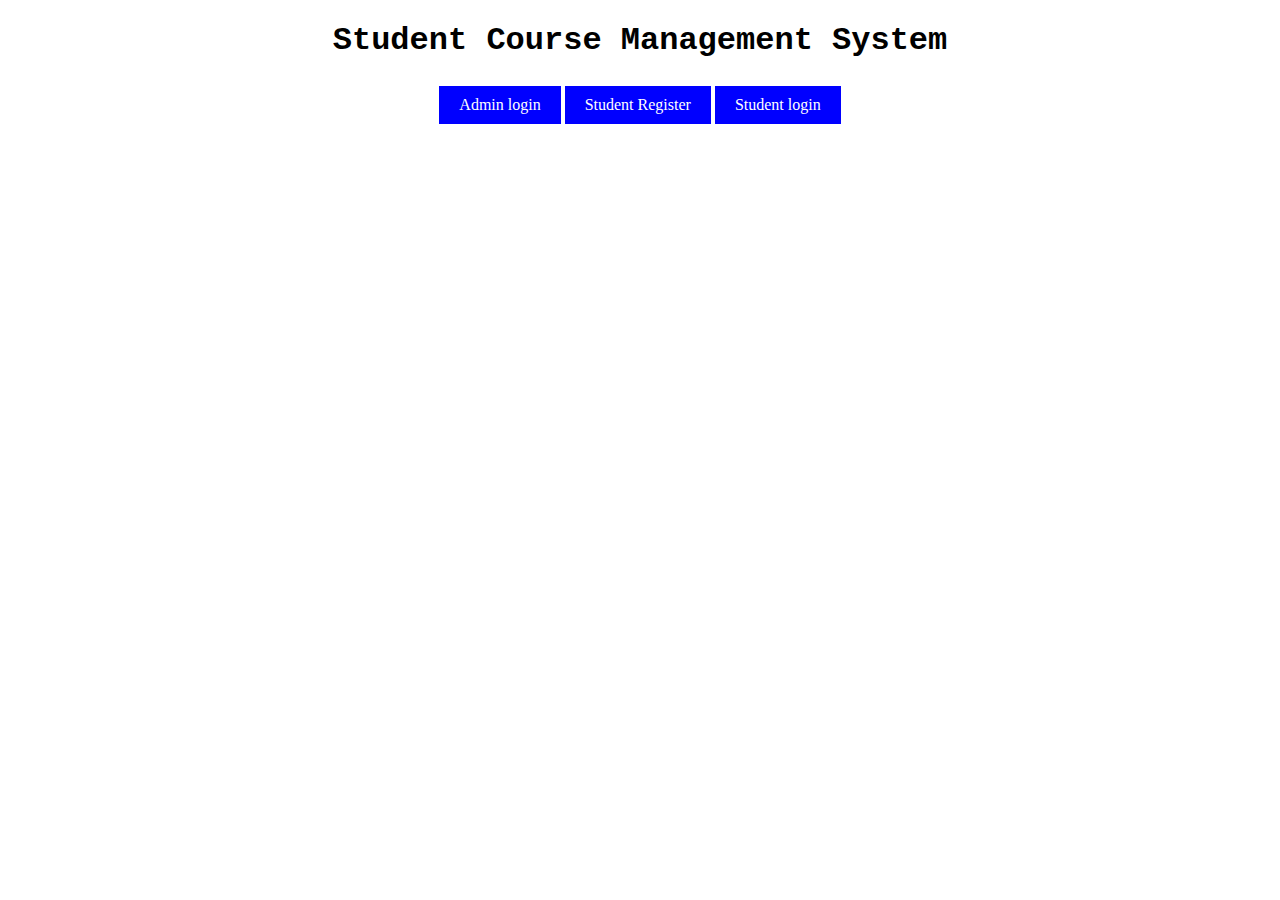
<file: web/index.html>
<!DOCTYPE html>
<html>
<head>
<meta charset="ISO-8859-1">
<title>StudentCourseManagement</title>
<link rel="stylesheet" href="style.css">
</head>
<body>
	<h1>Student Course Management System</h1>
	<table class="center">
		<tr>
			<td><a type="button" href="#admin" onclick="adminClick()"
				style="text-decoration: none">Admin login</a></td>
			<td><a type="button" href="#studentregister"
				onclick="studentregisterClick()" style="text-decoration: none">Student
					Register</a></td>
			<td><a type="button" href="#studentlogin"
				onclick="studentloginClick()" style="text-decoration: none">Student
					login</a></td>
		</tr>
	</table>
	<form action="Login" method="post" id="admin" style="display: none"
		name="admin">
		<table class="center">
			<tr>
				<td>User:</td>
				<td><input type="text" name="name" required></td>
			<tr>
				<td>Password:</td>
				<td><input type="password" name="password" required></td>
			</tr>
			<tr>
				<td><input type="submit" name="submit" value="Login"></td>
			</tr>
		</table>
	</form>
	<form action="Login" method="post" id="studentregister"
		style="display: none" name="studentregister">
		<table class="center">
			<tr>
				<td>Enter id:</td>
				<td><input type="text" name="s_id" required></td>
			</tr>
			<tr>
				<td>Enter name:</td>
				<td><input type="text" name="s_name" required></td>
			</tr>
			<tr>
				<td>Enter Semester:</td>
				<td><input type="text" name="s_sem" required></td>
			</tr>
			<tr>
				<td><input type="submit" name="register" value="Register"
					onclick="return validateStudentRegister()"></td>
			</tr>
		</table>
	</form>
	<form action="Login" method="post" id="studentlogin"
		style="display: none" name="studentlogin">
		<table class="center">
			<tr>
				<td>Enter id:</td>
				<td><input type="text" name="l_s_id" required></td>
			</tr>
			<tr>
				<td>Enter name:</td>
				<td><input type="text" name="l_s_name" required></td>
			</tr>

			<tr>
				<td><input type="submit" name="login" value="login"
					onclick="return validateStudentLogin()"></td>
			</tr>
		</table>
	</form>
	<script src="validate.js"></script>
</body>
</html>
</file>
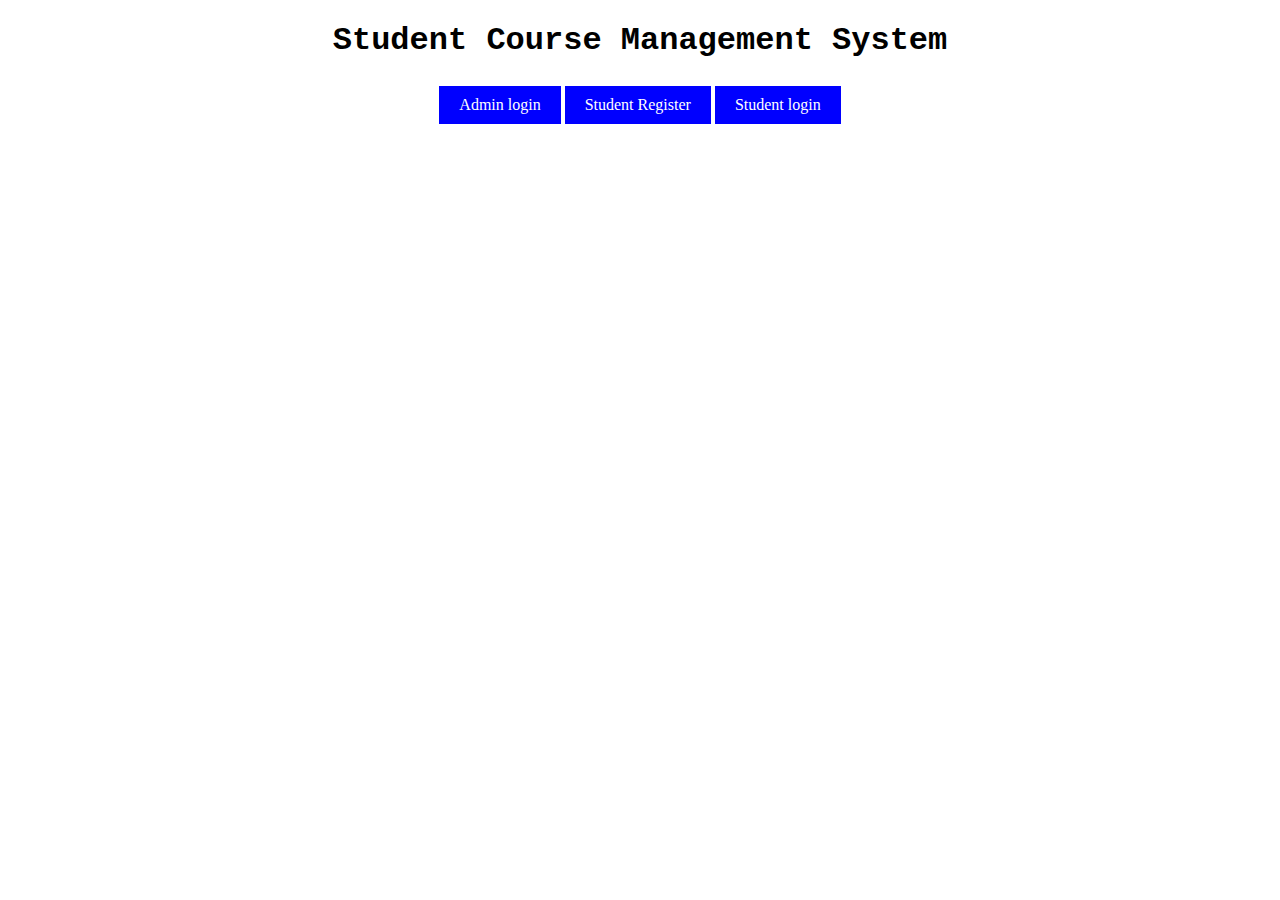
<file: web/Student.html>
<!DOCTYPE html>
<html>
<head>
<meta charset="ISO-8859-1">
<title>StudentPage</title>
<link rel="stylesheet" href="style.css">
</head>
<body onload="prevent()">
	<table class="center">
		<tr>
			<td><form action="StudentServlet" method="post">
					<input type="submit" value="Course Overview" name="courseOverview">
				</form></td>
			<td><a type="button" href="#enrollcousre"
				onclick="enrollCourseClick()" style="text-decoration: none">Enroll
					Course</a></td>
			<td><form action="StudentServlet" method="post" id="mycourse"
					name="mycourse">
					<input type="submit" id="mycourseSubmit" name="mycourseSubmit"
						value="My Course">
				</form></td>
			<td><a type="button" href="#coursedetails"
				onclick="coursedetailsClick()" style="text-decoration: none">Course
					Enrolled Details</a></td>
			<td><form action="Logout" method="get">
					<input type="submit" value="Logout" />
				</form></td>
		</tr>
	</table>
	<form action="StudentServlet" method="post" id="enrollcousre"
		name="enrollcousre" style="display: none">
		<table class="center">
			<tr>
				<td>Enter Course Id:</td>
				<td><input type="text" id="enrollcourseId"
					name="enrollcourseId" required></td>
			</tr>
			<tr>
				<td><input type="submit" id="enrollcourseIdSubmit"
					name="enrollcourseIdSubmit" value="enroll"
					onclick="return validateEnrollCourse()"></td>
			</tr>
		</table>
	</form>
	<form action="StudentServlet" method="post" id="coursedetails"
		name="coursedetails" style="display: none">
		<table class="center">
			<tr>
				<td>Enter Course Id:</td>
				<td><input type="text" id="coursedetailsId"
					name="enrollcourseId" required></td>
			</tr>
			<tr>
				<td><input type="submit" id="coursedetailsSubmit"
					name="coursedetailsSubmit" value="View"
					onclick="return validateCourseDetails()"></td>
			</tr>
		</table>

	</form>
	<script src="validate.js"></script>
</body>
</html>
</file>
<file: web/style.css>
@charset "ISO-8859-1";
.center {
  margin-left: auto;
  margin-right: auto;
}
/* Full-width inputs */
input[type=text], input[type=password]{
    width: 100%;
    padding: 12px 20px;
    margin: 8px 0;
    display: inline-block;
    border: 2px solid #ccc;
    box-sizing: border-box;
}
input[type=button], input[type=submit], input[type=reset] {
  background-color: blue;
  border: none;
  color: white;
  padding: 10px 30px;
  text-decoration: none;
  margin: 4px 2px;
  cursor: pointer;
}
a:link, a:visited {
  background-color: blue;
  color: white;
  padding: 10px 20px;
  text-align: center;
  text-decoration: none;
  display: inline-block;
}

a:hover, a:active {
  background-color: blue;
}

h1 {
    font-size: 32px;
    line-height: 40px;
    text-align:center;
    font-family: "Lucida Console", "Courier New", monospace;
}
h3{
	color: red;
	text-align:center;
}
p{
	font-family: "Lucida Console", "Courier New", monospace;
}
#enroll{
	color: green;
	text-align:center;
}
#delete{
	color: red;
	text-align:center;
}
.footerposition {
	left: 100px;
	right: 0px;
	bottom: 25px;
	position: static;
	visibility: visible;
}
</file>
